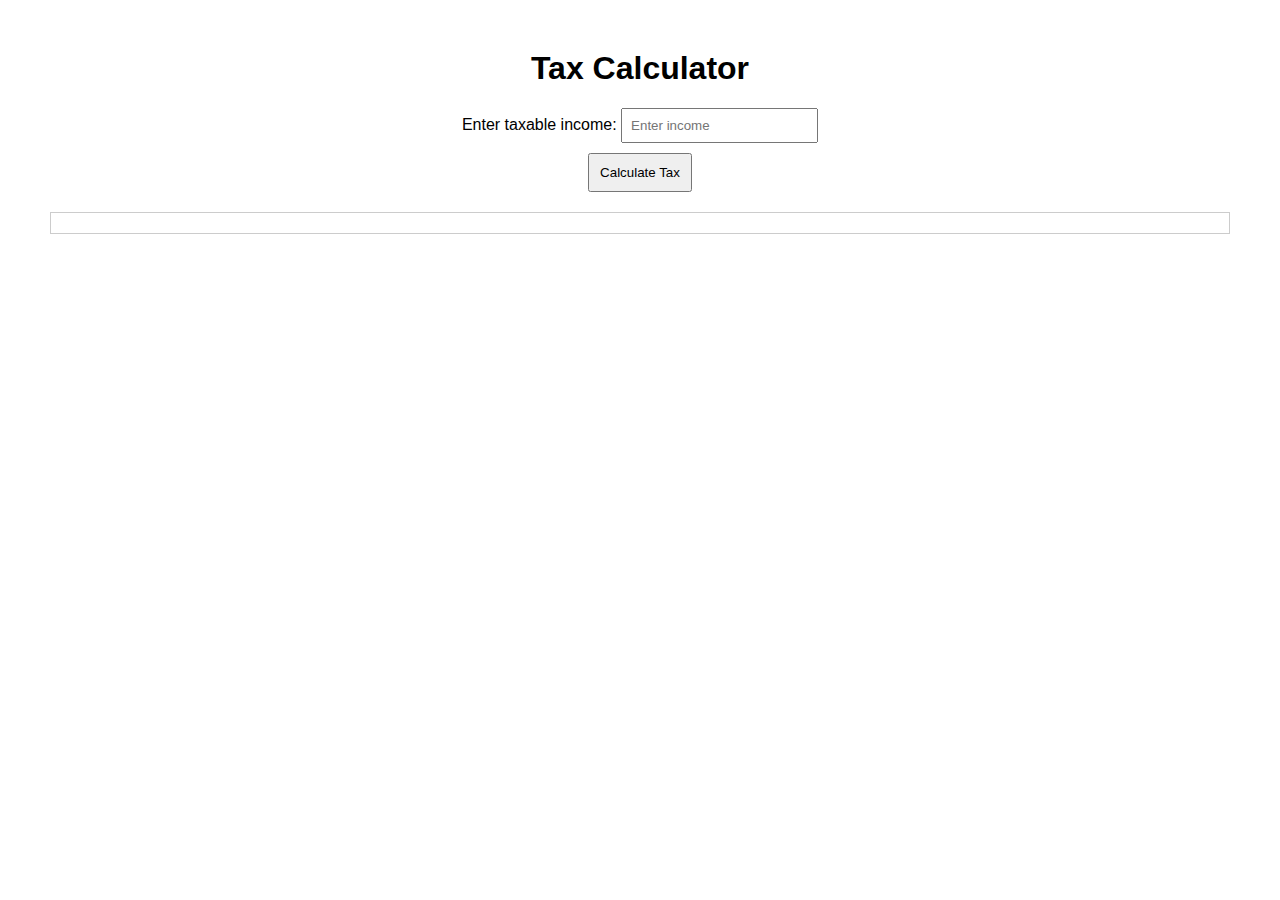
<file: tax.html>
<!DOCTYPE html>
<html lang="en">
<head>
    <meta charset="UTF-8">
    <meta name="viewport" content="width=device-width, initial-scale=1.0">
    <title>Tax Calculator</title>
    <style>
        body {
            font-family: Arial, sans-serif;
            text-align: center;
            margin: 50px;
        }
        input {
            padding: 8px;
            margin-bottom: 10px;
        }
        button {
            padding: 10px;
            cursor: pointer;
        }
        #result {
            margin-top: 20px;
            padding: 10px;
            border: 1px solid #ccc;
        }
    </style>
</head>
<body>
    <h1>Tax Calculator</h1>
    <label for="income">Enter taxable income:</label>
    <input type="number" id="income" placeholder="Enter income">
    <br>
    <button onclick="calculateTax()">Calculate Tax</button>
    <br>
    <div id="result"></div>

    <script>
        function calculateTax() {
            const income = parseFloat(document.getElementById('income').value);
            if (isNaN(income) || income < 0) {
                alert('Please enter a valid positive income.');
                return;
            }

            const taxInfo = calculateFederalTax(income);
            displayResults(taxInfo);
        }

        function calculateFederalTax(income) {
            let tax = 0;

            if (income <= 11000) {
                tax = income * 0.1;
            } else if (income <= 33725) {
                tax = 11000 * 0.1 + (income - 11000) * 0.12;
            } else if (income <= 50650) {
                tax = 11000 * 0.1 + (33725 - 11000) * 0.12 + (income - 33725) * 0.22;
            } else if (income <= 86725) {
                tax = 11000 * 0.1 + (33725 - 11000) * 0.12 + (50650 - 33725) * 0.22 + (income - 50650) * 0.24;
            } else if (income <= 49150) {
                tax = 11000 * 0.1 + (33725 - 11000) * 0.12 + (50650 - 33725) * 0.22 + (income - 50650) * 0.24 + (income - 86725) * 0.32;
            } else if (income <= 523600) {

            } else {
                tax = 0; // Add calculation for the highest bracket
            }

            const effectiveTaxRate = (tax / income) * 100;
            const netIncome = income - tax;
            const monthlyIncome = netIncome / 12;

            return {
                tax: tax.toFixed(2),
                effectiveTaxRate: effectiveTaxRate.toFixed(2),
                netIncome: netIncome.toFixed(2),
                monthlyIncome: monthlyIncome.toFixed(2)
            };
        }

        function displayResults(taxInfo) {
            const resultContainer = document.getElementById('result');
            resultContainer.innerHTML = `
                <div>Federal Income Tax: $${taxInfo.tax}</div>
                <div>Effective Tax Rate: ${taxInfo.effectiveTaxRate}%</div>
                <div>Net Income: $${taxInfo.netIncome}</div>
                <div>Monthly Income: $${taxInfo.monthlyIncome}</div>
            `;
        }
    </script>
</body>
</html>
</file>
